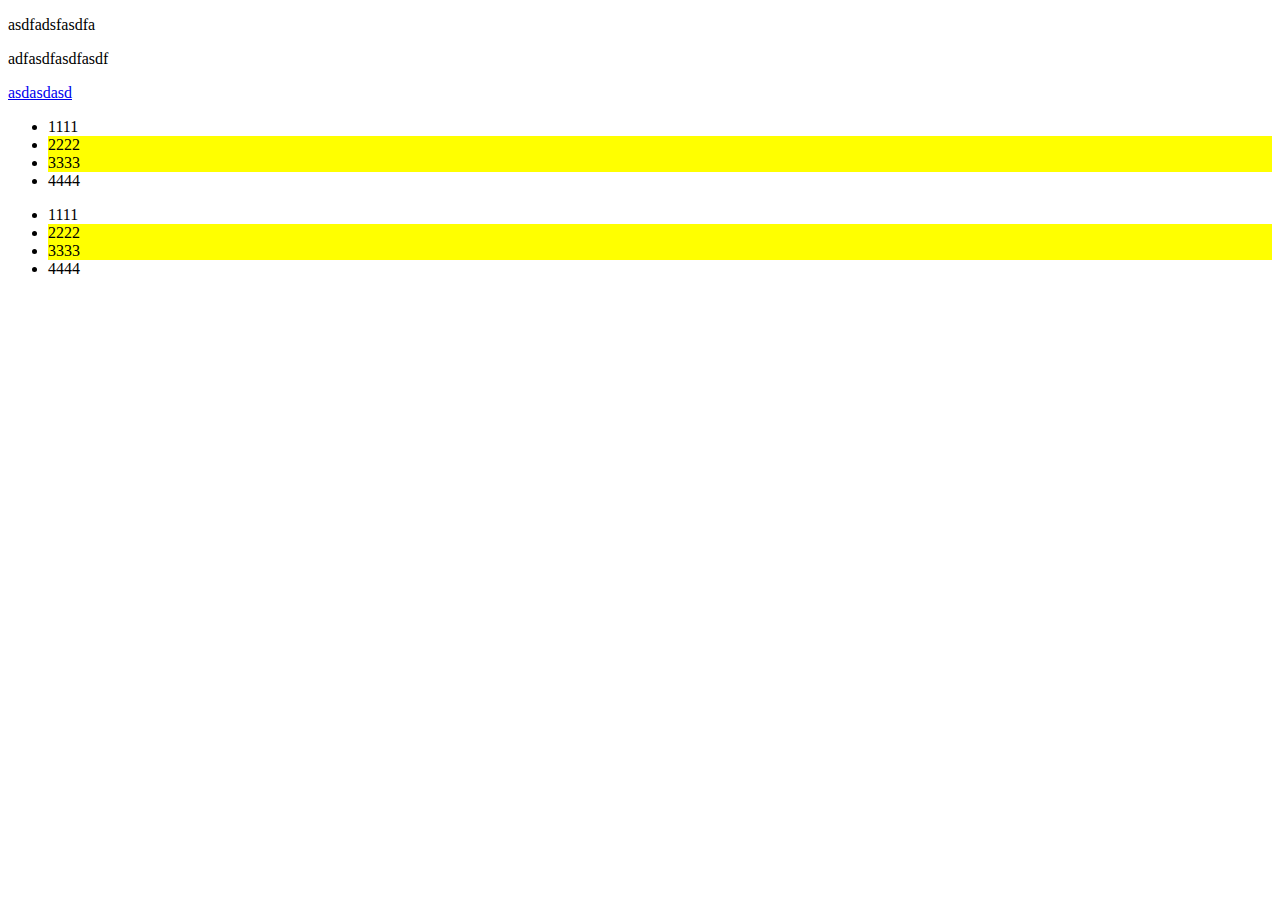
<file: Adelmann/ex1/index.html>
<!DOCTYPE html>
<html>
<head>
	<script src="https://ajax.googleapis.com/ajax/libs/jquery/3.2.1/jquery.min.js"></script>

	<title></title>
</head>
<body>
	<p>asdfadsfasdfa</p>
	<p id="intro">adfasdfasdfasdf</p>
	<p><a href="#">asdasdasd</a></p>
<ul>
	<li>1111</li>
	<li>2222</li>
	<li>3333</li>
	<li>4444</li>
</ul>
<ul>
	<li>1111</li>
	<li>2222</li>
	<li>3333</li>
	<li>4444</li>
</ul>
<script src="script.js"></script>
</body>
</html>
</file>
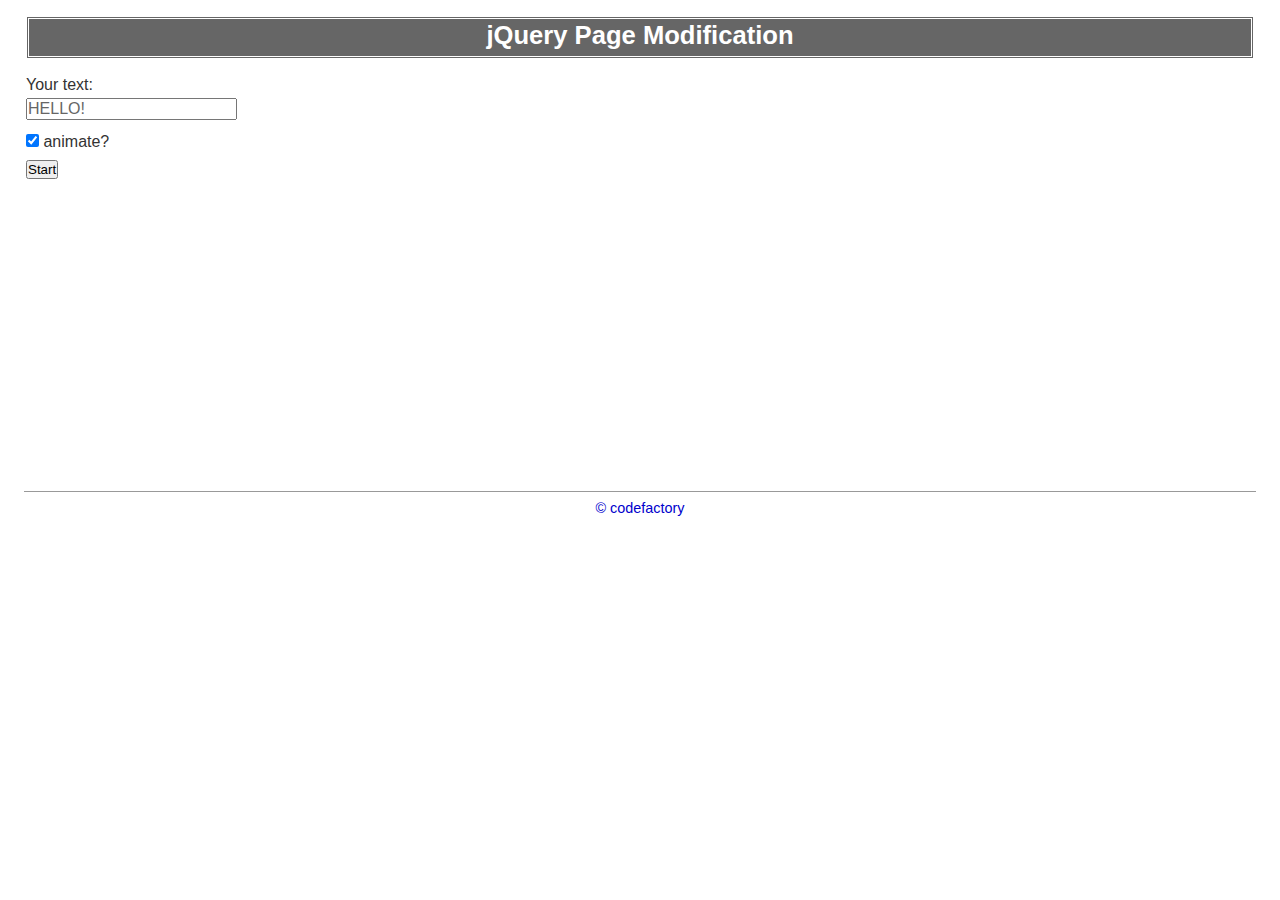
<file: Adelmann/ex2/exercise.html>
<!DOCTYPE html>
<html lang="en">
<head>
	<meta charset="UTF-8" />
	<title>Manipulating HTML document</title>
	<link rel="stylesheet" href="styles.css" />

	<script src="https://ajax.googleapis.com/ajax/libs/jquery/3.1.1/jquery.min.js"></script>
</head>
<body>

	<header>
		<h1>jQuery Page Modification</h1>
	</header>
	
	<article>
		
		<form id="myform" action="#" method="get">
			<label for="msg">Your text:</label>
			<input type="text" id="msg" name="msg" value="HELLO!" />
			
			<label><input type="checkbox" id="animate" name="animate" checked="checked" /> animate?</label>
			
			<button>Start</button>
		</form>
		
	</article>

	<footer>
		<p><a href="http://www.codefactory.com/">&copy; codefactory</a></p>
	</footer>

	<!-- my script -->
	<script src="myscript.js"></script>

</body>
</html>
</file>
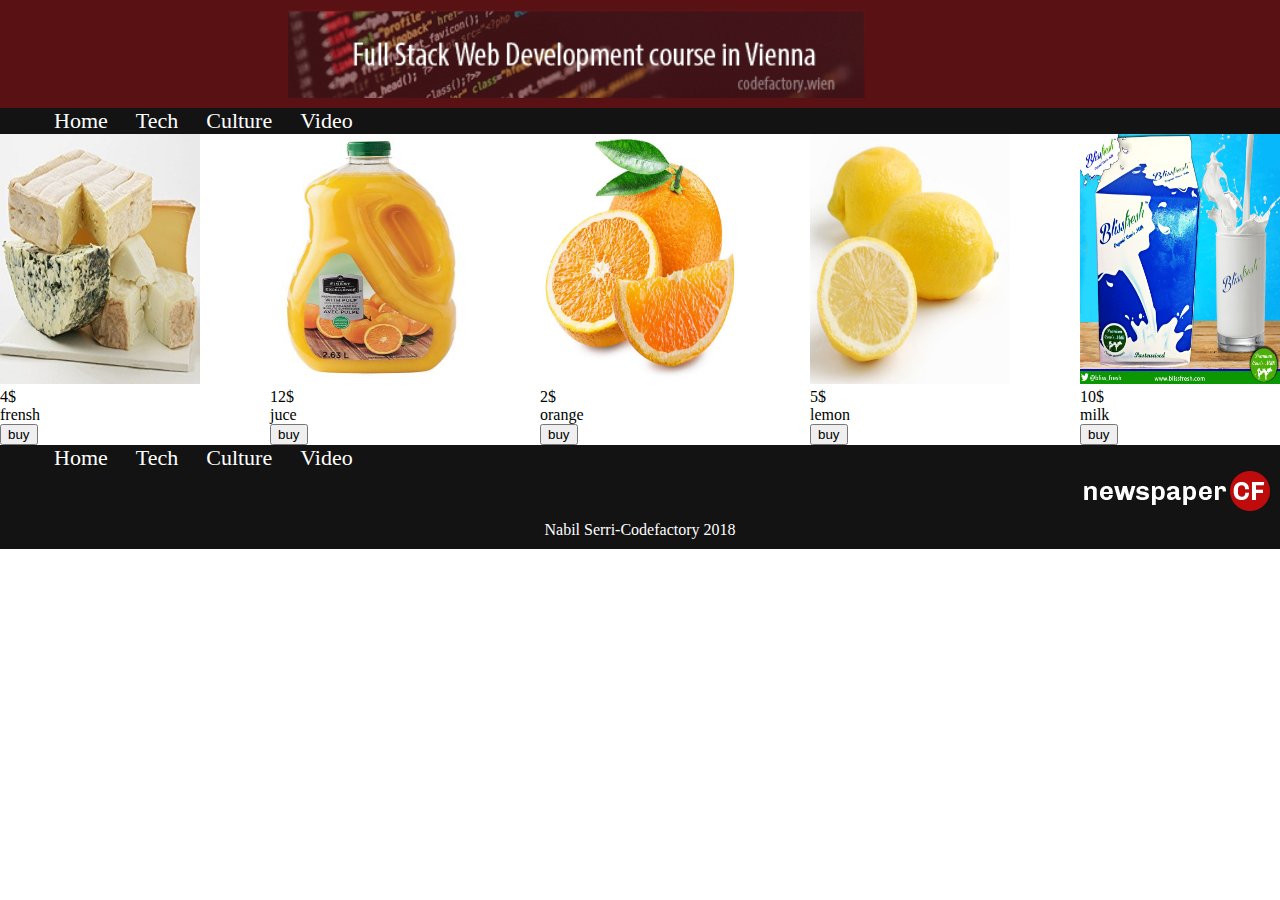
<file: Nabil/Grocery/challenge.html>
<!DOCTYPE html>
<html>
<head>
	<title>chalenge</title>
	<meta charset="utf-8">
	<link rel="stylesheet" type="text/css" href="style.css">
	<script src="https://code.jquery.com/jquery-3.3.1.min.js"></script>
	<script type="text/javascript" src="json/Grocery.json"></script>
</head>
<body>
	<div id="header">
		<img class="header-img2" src="img\banner-1.png" alt="banner">
    </div>
    <div id="navbar">
        <ul>
            <li>
                <a class="nav-a" href="article.html" target="_blank">
				Home
				</a>
            </li>
            <li>
                <a class="nav-a" href="article.html" target="_blank">
				Tech
				</a>
            </li>
            <li>
                <a class="nav-a" href="article.html" target="_blank">
				Culture
				</a>
            </li>
            <li>
                <a class="nav-a" href="article.html" target="_blank">
				Video
				</a>
            </li>
        </ul>
    </div>
	<div id="container">
		<!---<div class='cart'>
			<img class='img' src="img/milk.jpg">
			<p>price = 10$</p>
			<p>status milk</p>
			<button class="btn">buy</button>
		</div>
		<div class="cart">
			<img class="img" src="img/lemon.jpg">
			<p>price = 20$</p>
			<p>status lemon</p>
			<button class="btn">buy</button>
		</div>
		<div class="cart">
			<img class="img" src="img/orange.jpg">
			<p>price = 30$</p>
			<p>status orange</p>
			<button class="btn">buy</button>
		</div>
		<div class="cart">
			<img class="img" src="img/juce.jpg">
			<p>price = 54</p>
			<p>status juce</p>
			<button class="btn">buy</button>
		</div>
		<div class="cart">
			<img class="img" src="img/frensh.jpg">
			<p>price = 84</p>
			<p>status frensh</p>
			<button class="btn">buy</button>
		</div>--->
        
	</div>
	<div id="footer">
        <div id="navbar2">
        	<ul class="ul-footer">
           		<li>
                	<a class="nav-a" href="article.html" target="_blank">
						Home
					</a>
           		</li>
            	<li>
	                <a class="nav-a" href="article.html" target="_blank">
						Tech
					</a>
	            </li>
	            <li>
	                <a class="nav-a" href="article.html" target="_blank">
						Culture
					</a>
	            </li>
	            <li>
	                <a class="nav-a" href="article.html" target="_blank">
						Video
					</a>
	            </li>
        	</ul>
		</div>
		<div class="footer-img">
			<img src="img\logo-newspaper-cf.png" alt="logo">
    	</div>
    	<p class="name-footer">
        	Nabil Serri-Codefactory 2018
    	</p>
    </div>

	<script src="cart.js"></script>
</body>
</html>
</file>
<file: Adelmann/ex2/styles.css>
*
{
	padding: 0;
	margin: 0;
}

body 
{
	font: normal 100%/1.3em sans-serif; 
	margin: 10px; 
	color: #333; 
	background-color: #fff;
}

header, article, footer, section
{
	display: block;
	margin: 1em;
}

article
{
	height: 400px;
}

header
{
	font-weight: bold;
	text-align: center;
	padding: 6px;
	color: #fff;
	background-color: #666;
	border: 3px double #fff;
}

footer
{
	font-size: 0.9em;
	text-align: center;
	padding: 6px;
	border-top: 1px solid #999;
}

div.box
{
	width: 6em;
	height: 4em;
	font-weight: bold;
	line-height: 4em;
	text-align: center;
	margin: 5px;
	color: #fff;
	background-color: #00c;
	overflow: visible;
	border-radius: 5px;
}

h1
{
	font-size: 1.6em;
	margin-bottom: 4px;
}

ul
{
	list-style-type: disc;
	margin: 1em 3em;
}

li
{
	margin: 0.8em 0;
}

a
{
	text-decoration: none;
	color: #00c;
	margin: 0;
}

img
{
	float: right;
}

fieldset
{
	padding: 20px;
	margin: 1em 0;
	border: 1px solid #ccc;
	border-radius: 5px;
}

legend
{
	font-size: 1.2em;
	font-weight: normal;
	padding: 0 1em;
	color: #333;
}

label
{
	clear: both;
	display: block;
	margin: 2px 0;
}

input, textarea, select
{
	font-family: arial;
	font-size: 1em;
	margin-bottom: 10px;
	color: #666;
}

input[type="radio"]
{
	margin-bottom: 2px;
}
</file>
<file: Nabil/Grocery/style.css>
.checked {
  color: orange; }

/*#shoppingcart-menu{
  width: 400px;
  height: 400px;
  position: absolute;
  right: 0px;
  top: 132px;
  border: solid;
 
}
*/
.hero {
  display: flex;
  align-items: center;
  justify-content: space-between; }

.heroimg {
  width: 100%;
  height: 100%;
  max-width: 300px;
  max-height: 344px; }

.col {
  max-width: 306px;
  max-height: 539.69px;
  transition: 2s; }

/*.col:hover {
  transform: translate(20px, 30px); }*/

  * {
  margin: 0px; }

#header {
  background-color: #5A1113;
  display: flex;
  justify-content: space-around;
  align-items: center; }

.header-img1 {
  padding: 10px;
  width: 100%;
  max-width: 286px;
  height: 100%;
  max-height: 200px;
  margin-left: 5%; }

.header-img2 {
  padding: 10px;
  width: 100%;
  max-width: 577px;
  height: 100%;
  max-height: 173px;
  margin-right: 10%; }

#navbar, #footer {
  background-color: #131313; }

ul {
  display: flex;
  justify-content: flex-start;
  color: white;
  list-style-type: none; }

.nav-a {
  text-decoration: none;
  color: white;
  font-size: 22px;
  margin: 14px; }
.name-footer {
  color: white;
  text-align: center;
  padding: 10px; }

.footer-img {
  display: flex;
  justify-content: flex-end;
  margin-right: 10px; }

  #demo{
    
}
  .demo{
    display: none;
  }
  
  #pro{
    background-color: white;
  }
  .img{
    width: 200px;
    height: 250px;
  }
  #container{
    display: flex;
    justify-content: space-between;
  }
</file>
